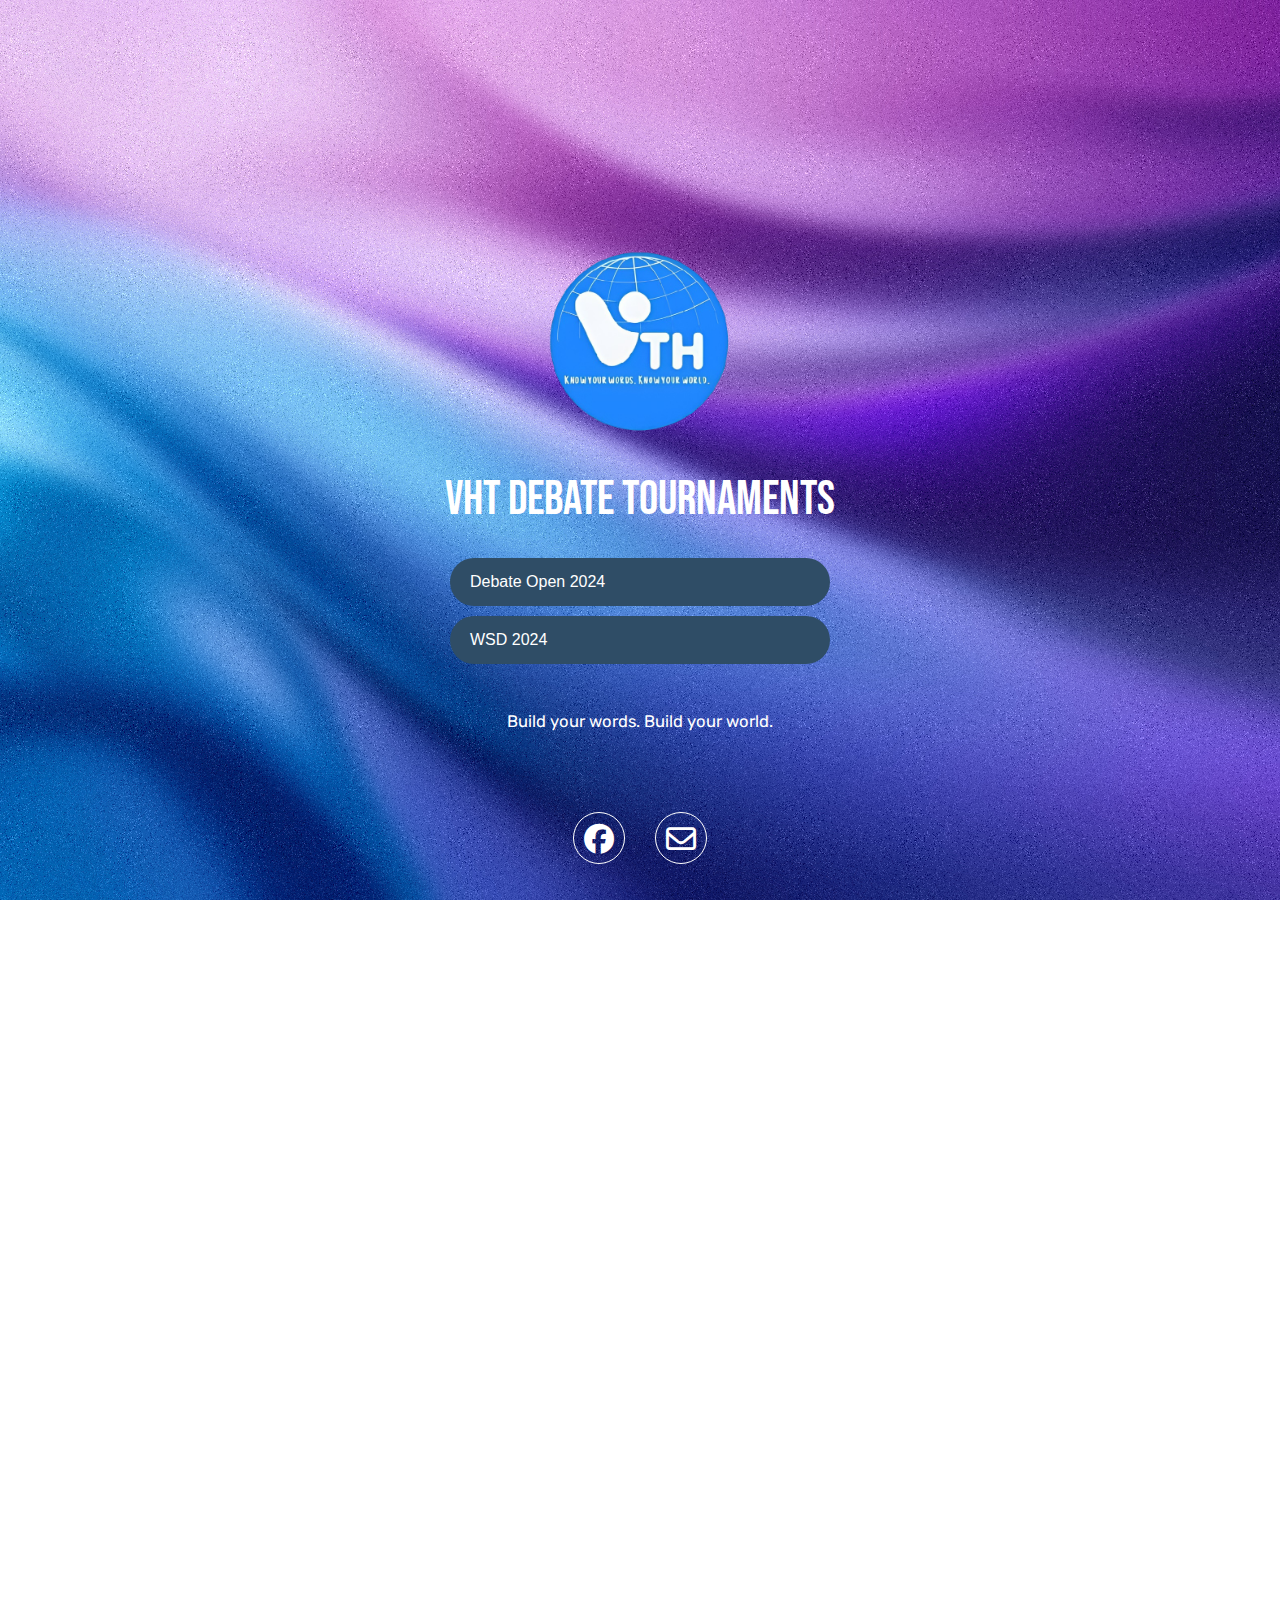
<file: index.html>
<!DOCTYPE html>
<html lang="en">
<head>
    <meta charset="UTF-8">
    <meta name="viewport" content="width=device-width, initial-scale=1.0">
    <title>VHT Debate Tournaments</title>
    <link rel="stylesheet" href="styles.css">
    <link rel="stylesheet" href="https://cdnjs.cloudflare.com/ajax/libs/font-awesome/6.6.0/css/all.min.css">
</head>
<body>

    </div>
        <div class="snow"></div>
        <div class="snowfall"></div>
    </div>

    <audio id="background-music" loop muted autoplay hidden>
        <source src="Christmas Background Music For Videos Royalty Free - Tis the Season.mp3" type="audio/mpeg">
        Your browser does not support the audio element.
    </audio>

    <div class="container">


        <img src="Logo VTH.png" alt="Logo" class="logo">
        <h1>VHT Debate Tournaments</h1>
        <div class="buttons">
            <button>Debate Open 2024</button>
            <button onclick="fadeOutAndNavigate('vhtwsd.html')">WSD 2024</a></button>
        </div>
        <p>Build your words. Build your world.</p>
        <div class="social-icons">
                <li><a href="#"><span class="fa-brands fa-facebook"></span></a></li>
                <li><a href="#"><span class="fa-regular fa-envelope"></span></a></li>
        </div>
        <footer class="footer">
            <p>Copyright @ 2024 All Rights Reserved. By DevCodeSigma</p>
        </footer>
        
    </div>
    


<script src="Transition.js"></script>

</div>
    <div class="snow2"></div>
    <div class="snowfall2"></div>
</div>



</body> 
</html>
</file>
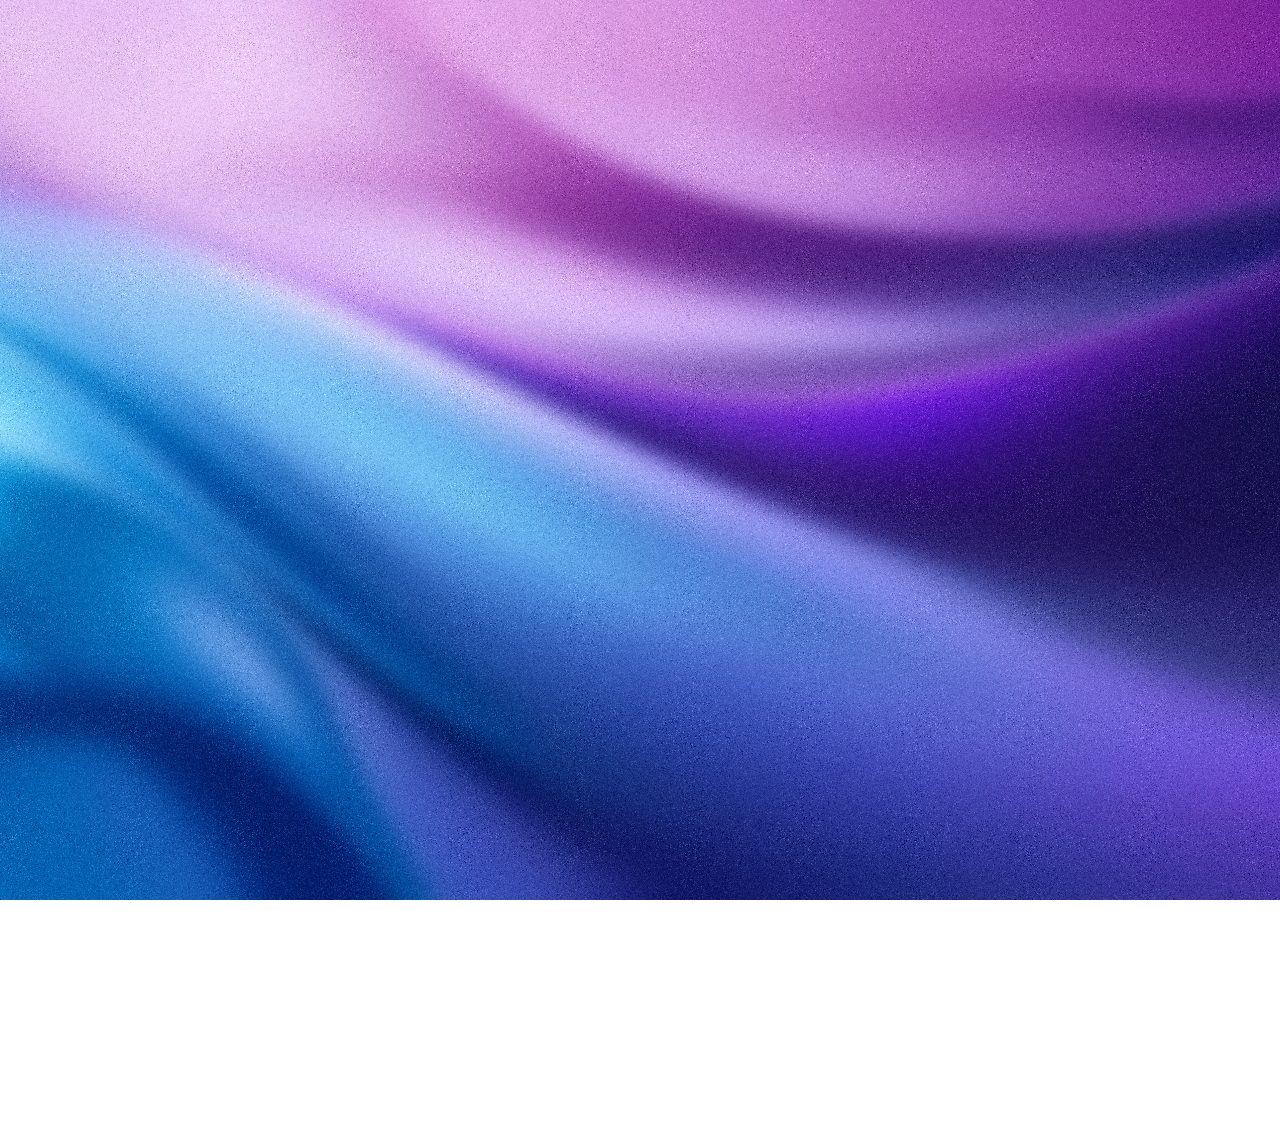
<file: vhtwsd.html>
<!DOCTYPE html>
<html lang="en">
<head>
    <meta charset="UTF-8">
    <meta name="viewport" content="width=device-width, initial-scale=1.0">
    <title>VHT Debate Tournaments</title>
    <link rel="stylesheet" href="stylewsd.css">
    <link rel="stylesheet" href="https://cdnjs.cloudflare.com/ajax/libs/font-awesome/6.6.0/css/all.min.css">
</head>
<body>
</div>
</div>

    <div class="container">
        <img src="VHT WSD.png" alt="adpromo" class="promo">
        <p>Format: World Scholar's Cup <br>
            Tournament Cap: 50-70 Teams <br>
            Platforms: Online Via Zoom <br>
            Date: 16-17 December 2024 <br>
            Ragistration Fee: 500k VND per student; All judges are invited <br>
            <br>
            
            Break Categories: Skittiles, Junior, Senior <br>
            <br>
            CAs: TBA <br>
            <br>
            Deadline for Registration and Payments: November 30</p>
        <div class="buttons">
            <button>Team Registration</button>
            <button>Schedule<i class="fa fa-calendar" aria-hidden="true"></i></button>
        </div>
        <div class="social-icons">
                <li><a href="#"><span class="fa-brands fa-facebook"></span></a></li>
                <li><a href="#"><span class="fa-regular fa-envelope"></span></a></li>
        </div>
        <div class="footer">
            <p>Copyright @ 2024 All Rights Reserved. By DevCodeSigma</p>
        </div>
    </div>




</body> 
</html>
</file>
<file: styles.css>
@import url('https://fonts.googleapis.com/css2?family=Bebas+Neue&family=Rubik:ital,wght@0,300..900;1,300..900&display=swap');

body {
    margin: 0;
    font-family: Arial, sans-serif;
    background: url('image\(3\).jpg') no-repeat center center fixed;
    background-size: cover;
    color: white;
    text-align: center;
}

.container {
    display: flex;
    flex-direction: column;
    align-items: center;
    justify-content: center;
    height: 100vh;
}

.container p {
    padding-top: 20px;
    font-size: 1.3vw;
    font-family: "Rubik", sans-serif;
    font-weight: 4000;
}

.logo {
    width: 200px;
    height: auto;
    margin-top: 320px;
}

h1 {
    font-family: "Bebas Neue", sans-serif;
    font-weight: 400;
    font-style: normal;
    color: white;
    font-size: 3em;
    margin-bottom: 20px;
}

.buttons button {
    background-color: #2f4d66;
    color: white;
    border: none;
    padding: 15px 20px;
    margin: 10px;
    border-radius: 25px;
    cursor: pointer;
    font-size: 1em;
    display: flex;
    align-items: center;
    justify-content: flex-start; /* Align text to the left */
    width: 380px; /* Set a fixed width for the button */
    text-align: left; /* Ensure text is aligned to the left */
    transition: background-color 0.3s ease; /* Add transition for background color */
}

.buttons button a {
    text-decoration: none;
    color: white;
}

.buttons button:hover {
    background-color: #4b7ba3; /* Lighter color on hover */
}

.buttons span {
    flex-grow: 1; /* Allow the span to take up available space */
    text-align: left; /* Align text within the span to the left */
    display: inline-block;
}

.social-icons {
    padding: 40px;
    display: inline-flex;
    list-style: none;
}

.container li {
    height: 50px;
    width: 50px;
    border: 1px solid #fff;
    margin: 0 15px;
    border-radius: 50%;
    margin-top: 25px;
    transition: transform 0.3s ease, border 0.3s ease; /* Add transition for transform and border */
}

.container li:hover {
    transform: scale(1.2); /* Scale up the icon */
    border: 2px solid #fff; /* Increase the border size */
}

.container li a {
    line-height: 53px;
    font-size: 30px;
    color: #fff;
    transition: transform 0.3s ease; /* Add transition for transform */
}

.container li a:hover {
    transform: scale(1.2); /* Scale up the icon */
}

footer {
    font-size: 0.7em;
    padding-bottom: 10px;
}

.fade-out {
    animation: fadeOut 0.8s forwards;
}

@keyframes fadeOut {
    0% {
        opacity: 1;
    }

    100% {
        opacity: 0;
    }
}

@media (max-width: 800px) {
    h1 {
        font-size: 1.8em;
    }

    .buttons button {
        max-width: 1000px;
        font-size: 0.9em;
    }
    
}

@media (max-width: 600px) {

    .logo {
        width: 160px;
        height: auto;
        margin-top: 35px;
    }

    .container {
        padding: 5px;
    }

    h1 {
        font-size: 2.2em;
    }

    .buttons button {
        max-width: 290px;
        font-size: 0.8em;
    }

    .container p {
        font-size: 1em;
    }

    .social-icons {
        padding: 5px;
    }

    .footer {
        padding-top: 35px;
    }
}

/* snowfall anim */

.snow {
    position: absolute;
    width: 100%;
    height: 100%;
    bottom: 0;
    opacity: 0.75;
    z-index: -1;
  }
  
  .snowfall {
    margin-top: -20px;
    position: absolute;
    height: 180%;
    width: 100%;
    background: url("https://user-images.githubusercontent.com/7342669/50293046-ab4ed880-0440-11e9-8537-8a0e70729b34.png"),
      url("https://user-images.githubusercontent.com/7342669/50293049-ad189c00-0440-11e9-8cae-a57ad65c22ca.png"),
      url("https://user-images.githubusercontent.com/7342669/50294834-c58ab580-0444-11e9-84b6-186b19edf94d.png");
    animation: letItSnow 20s linear infinite;
    z-index: -1;
  }
  
  @keyframes letItSnow {
    0% {
      background-position: 0px 0px;
    }
    100% {
      background-position: 500px 1000px, 400px 400px, 300px;
    }
  }
</file>
<file: stylewsd.css>
@import url('https://fonts.googleapis.com/css2?family=Bebas+Neue&family=Roboto:ital,wght@0,100;0,300;0,400;0,500;0,700;0,900;1,100;1,300;1,400;1,500;1,700;1,900&family=Rubik:ital,wght@0,300..900;1,300..900&display=swap');

body {
    margin: 0;
    font-family: Arial, sans-serif;
    background: url('image\(3\).jpg') no-repeat center center fixed;
    background-size: cover;
    color: white;
    text-align: center;
}

.container {
    display: flex;
    flex-direction: column;
    align-items: center;
    justify-content: center;
    height: 100vh;
    z-index: 0;
    opacity: 0;
    animation: fadeIn 1s forwards;
}

@keyframes fadeIn {
    0% {
        opacity: 0;
    }

    100% {
        opacity: 1;
    }
}

.promo {
    width: 370px;
    height: auto;
    margin-top: 470px;
    padding: 20px;
}

.container p {
    font-family: "Roboto", sans-serif;
    font-weight: 500;
    font-style: normal;
    color: #f0f5f4;
    font-size: 1.2em;
    margin-bottom: 20px;
    max-width: 370px;
    text-align: left;
}

.buttons button {
    background-color: #2f4d66;
    color: white;
    border: none;
    padding: 15px 20px;
    margin: 10px;
    border-radius: 25px;
    cursor: pointer;
    font-size: 1em;
    display: flex;
    align-items: center;
    justify-content: flex-start; /* Align text to the left */
    width: 380px; /* Set a fixed width for the button */
    text-align: left; /* Ensure text is aligned to the left */
    transition: background-color 0.3s ease; /* Add transition for background color */
}

.buttons button .fa-calendar {
    position: absolute;
    margin-top: 15px;
    right: 37.5%;
    transform: translateY(-50%);
}

.buttons button a {
    text-decoration: none;
    color: white;
}

.buttons button:hover {
    background-color: #4b7ba3; /* Lighter color on hover */
}

.buttons span {
    flex-grow: 1; /* Allow the span to take up available space */
    text-align: left; /* Align text within the span to the left */
    display: inline-block;
}

.social-icons {
    padding: 40px;
    display: inline-flex;
    list-style: none;
}

.container li {
    height: 50px;
    width: 50px;
    border: 1px solid #fff;
    margin: 0 15px;
    border-radius: 50%;
    margin-top: 25px;

}

.container li a {
    line-height: 53px;
    font-size: 30px;
    color: #fff;
}

.footer p {
    font-size: 0.7em;
    padding-bottom: 10px;
    font-family: "Rubik", sans-serif;
}

@media (max-width: 800px) {
    h1 {
        font-size: 1.8em;
    }

    .buttons button {
        max-width: 1000px;
        font-size: 0.9em;
    }
    
}

@media (max-width: 600px) {

    .promo {
        width: 300px;
        height: auto;
        margin-top: 35px;
    }

    .container {
        padding: 5px;
    }

    h1 {
        font-size: 2.2em;
    }

    .buttons button {
        max-width: 290px;
        font-size: 0.8em;
    }

    .container p {
        font-size: 1em;
    }

    .social-icons {
        padding: 5px;
    }

    .footer p {
        padding-top: 35px;
        font-size: 0.5em;
    }

    .snow2 {
        height: 10%;
    }

    .snowfall2 {
        height: 30%; /* Adjust this value as needed */
    }

    .container p {
        max-width: 300px;
    }

    .buttons button .fa-calendar {
        right: 20%;
    }
}

/* snowfall anim */
</file>
